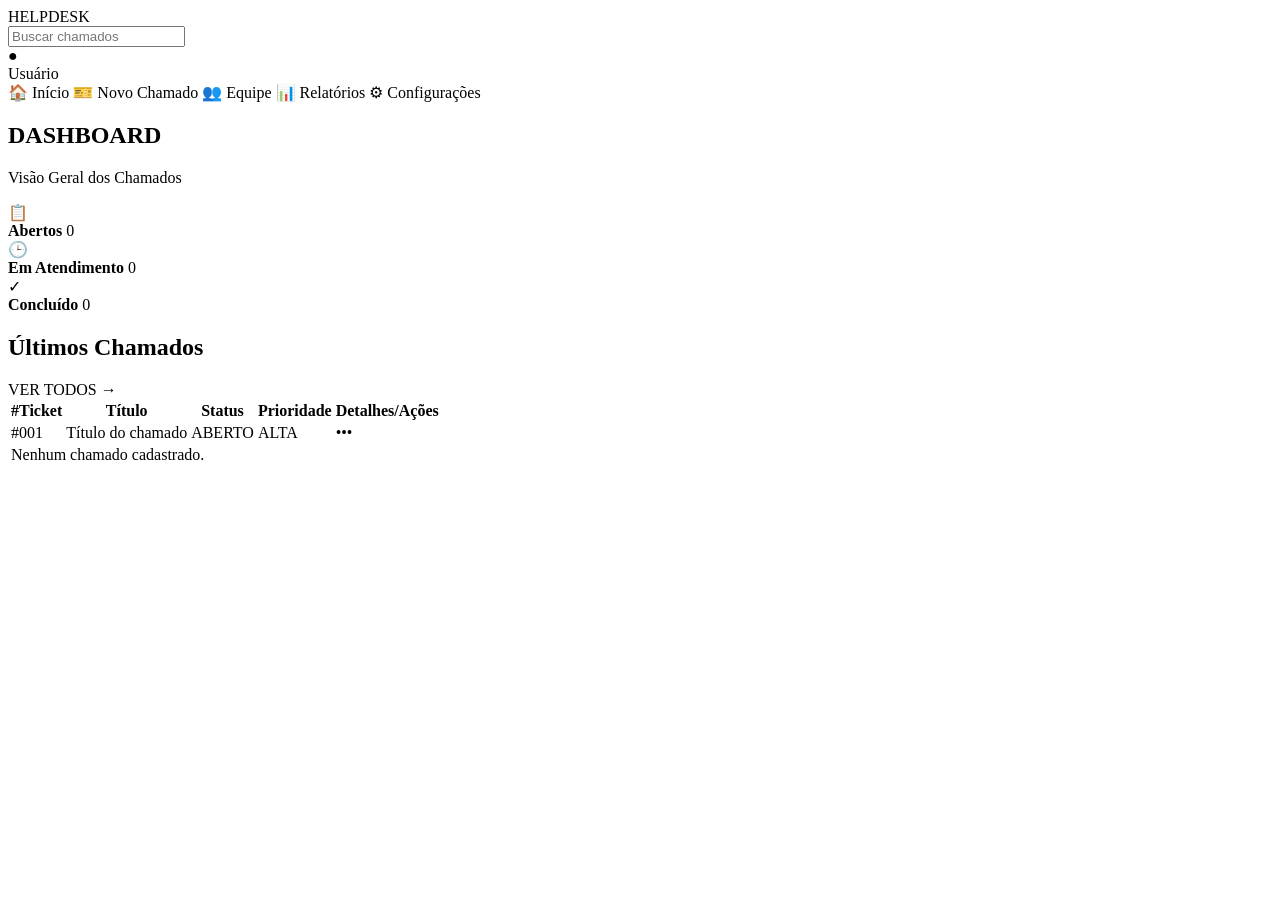
<file: src/main/resources/templates/index.html>
<!doctype html>
<html lang="pt-BR" xmlns:th="http://www.thymeleaf.org">
  <head>
    <meta charset="UTF-8" />
    <meta name="viewport" content="width=device-width, initial-scale=1.0" />

    <title>HelpDesk - Dashboard</title>

    <link rel="stylesheet" th:href="@{/css/style.css}" />
  </head>

  <body>
    <header class="topo">
      <div class="logo">HELPDESK</div>

      <div class="busca-topo">
        <input
          type="text"
          id="buscaChamados"
          placeholder="Buscar chamados"
        />
      </div>

      <div class="usuario">
        <div class="icone-usuario">●</div>

        <span>Usuário</span>
      </div>
    </header>

    <div class="layout">
      <nav class="menu-lateral">
        <a th:href="@{/}" class="ativo">
          🏠 Início
        </a>

        <a th:href="@{/novo-chamado}">
          🎫 Novo Chamado
        </a>

        <a th:href="@{/equipe}">
          👥 Equipe
        </a>

        <a th:href="@{/relatorios}">
          📊 Relatórios
        </a>

        <a th:href="@{/configuracoes}">
          ⚙ Configurações
        </a>
      </nav>

      <main class="conteudo">
        <section class="cabecalho-pagina">
          <h1>DASHBOARD</h1>
          <p>Visão Geral dos Chamados</p>
        </section>

        <section class="cards">
          <div class="card">
            <div class="card-icone">📋</div>

            <div>
              <strong>Abertos</strong>
              <span th:text="${abertos}">0</span>
            </div>
          </div>

          <div class="card">
            <div class="card-icone">🕒</div>

            <div>
              <strong>Em Atendimento</strong>
              <span th:text="${emAtendimento}">0</span>
            </div>
          </div>

          <div class="card">
            <div class="card-icone">✓</div>

            <div>
              <strong>Concluído</strong>
              <span th:text="${concluidos}">0</span>
            </div>
          </div>
        </section>

        <section class="painel">
          <div class="painel-titulo">
            <h2>Últimos Chamados</h2>

            <span>VER TODOS →</span>
          </div>

          <div class="tabela-container">
            <table id="tabelaChamados">
              <thead>
                <tr>
                  <th>#Ticket</th>
                  <th>Título</th>
                  <th>Status</th>
                  <th>Prioridade</th>
                  <th>Detalhes/Ações</th>
                </tr>
              </thead>

              <tbody>
                <tr th:each="chamado : ${chamados}">
                  <td th:text="${'#' + chamado.id}">
                    #001
                  </td>

                  <td th:text="${chamado.titulo}">
                    Título do chamado
                  </td>

                  <td th:text="${chamado.status}">
                    ABERTO
                  </td>

                  <td th:text="${chamado.prioridade}">
                    ALTA
                  </td>

                  <td>
                    <a
                      class="botao-detalhes"
                      th:href="@{/chamados/{id}(id=${chamado.id})}"
                    >
                      •••
                    </a>
                  </td>
                </tr>

                <tr th:if="${#lists.isEmpty(chamados)}">
                  <td colspan="5">
                    Nenhum chamado cadastrado.
                  </td>
                </tr>
              </tbody>
            </table>
          </div>
        </section>
      </main>
    </div>

    <script th:src="@{/js/script.js}"></script>
  </body>
</html>
</file>
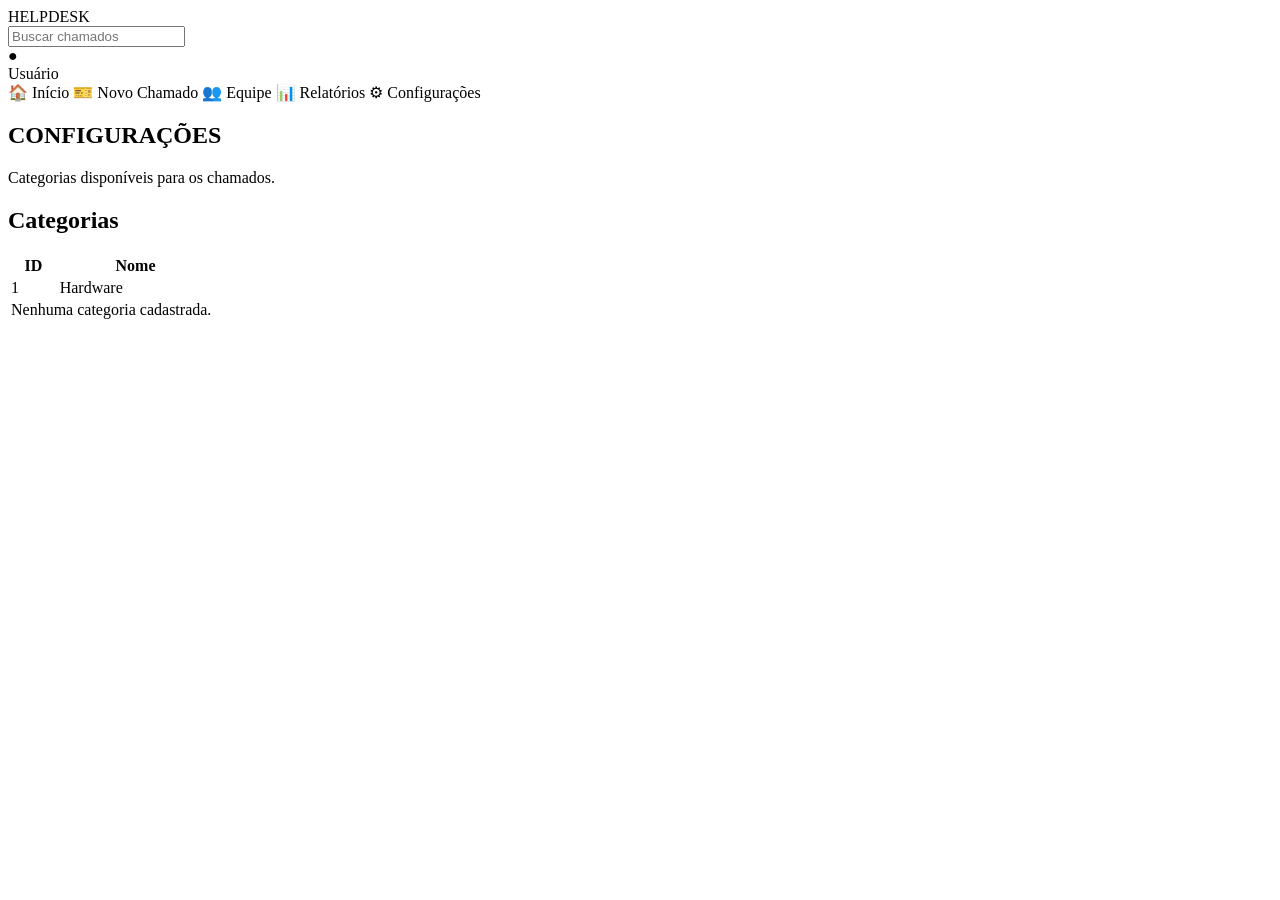
<file: src/main/resources/templates/configuracoes.html>
<!doctype html>
<html lang="pt-BR" xmlns:th="http://www.thymeleaf.org">
  <head>
    <meta charset="UTF-8" />
    <meta name="viewport" content="width=device-width, initial-scale=1.0" />

    <title>HelpDesk - Configurações</title>

    <link rel="stylesheet" th:href="@{/css/style.css}" />
  </head>

  <body>
    <header class="topo">
      <div class="logo">HELPDESK</div>

      <div class="busca-topo">
        <input type="text" placeholder="Buscar chamados" />
      </div>

      <div class="usuario">
        <div class="icone-usuario">●</div>
        <span>Usuário</span>
      </div>
    </header>

    <div class="layout">
      <nav class="menu-lateral">
        <a th:href="@{/}"> 🏠 Início </a>

        <a th:href="@{/novo-chamado}"> 🎫 Novo Chamado </a>

        <a th:href="@{/equipe}"> 👥 Equipe </a>

        <a th:href="@{/relatorios}"> 📊 Relatórios </a>

        <a th:href="@{/configuracoes}" class="ativo"> ⚙ Configurações </a>
      </nav>

      <main class="conteudo">
        <section class="cabecalho-pagina">
          <h1>CONFIGURAÇÕES</h1>
          <p>Categorias disponíveis para os chamados.</p>
        </section>

        <section class="painel">
          <div class="painel-titulo">
            <h2>Categorias</h2>
          </div>

          <div class="tabela-container">
            <table>
              <thead>
                <tr>
                  <th>ID</th>
                  <th>Nome</th>
                </tr>
              </thead>

              <tbody>
                <tr th:each="categoria : ${categorias}">
                  <td th:text="${categoria.id}">1</td>

                  <td th:text="${categoria.nome}">Hardware</td>
                </tr>

                <tr th:if="${#lists.isEmpty(categorias)}">
                  <td colspan="2">Nenhuma categoria cadastrada.</td>
                </tr>
              </tbody>
            </table>
          </div>
        </section>
      </main>
    </div>

    <script th:src="@{/js/script.js}"></script>
  </body>
</html>
</file>
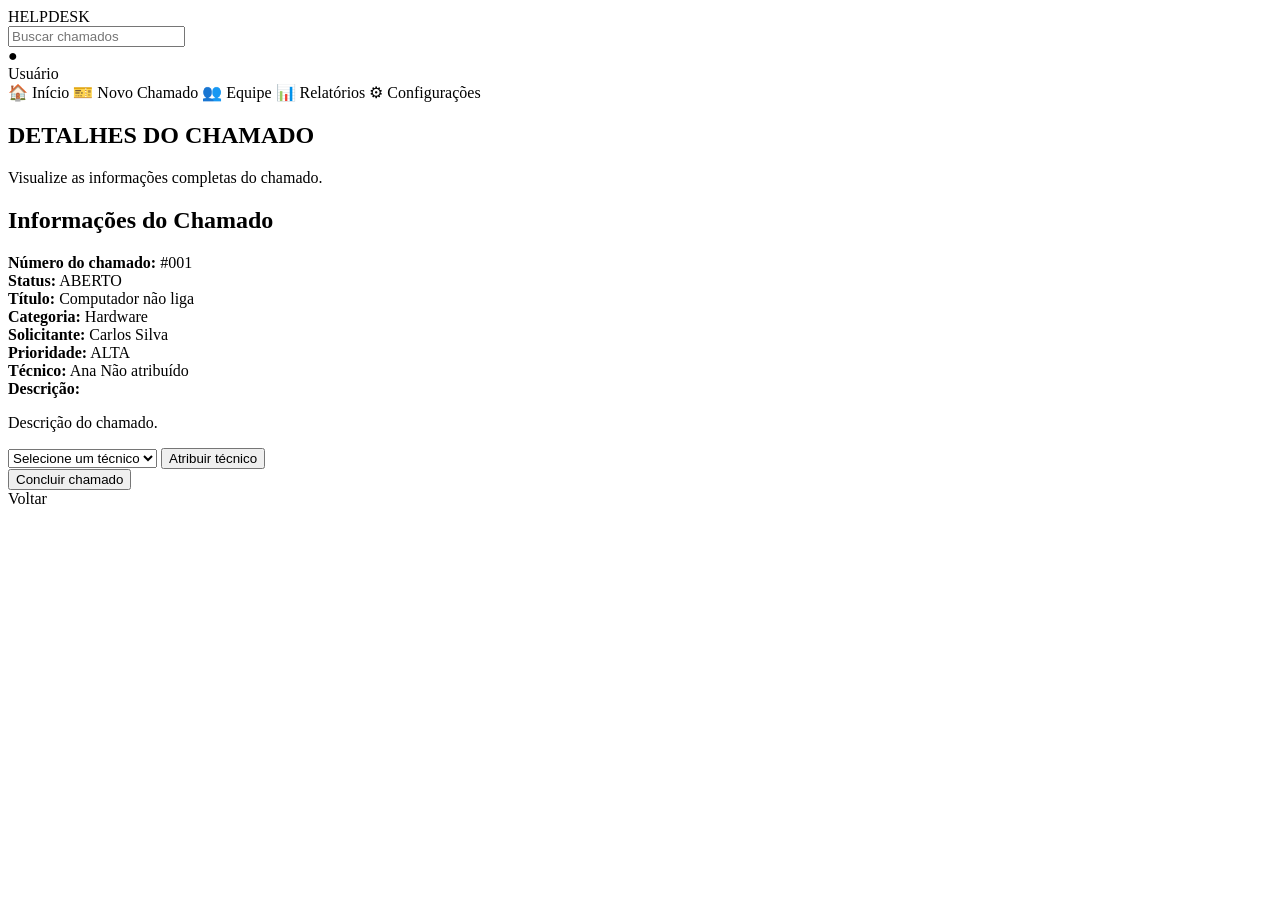
<file: src/main/resources/templates/detalhes-chamado.html>
<!doctype html>
<html lang="pt-BR" xmlns:th="http://www.thymeleaf.org">
  <head>
    <meta charset="UTF-8" />
    <meta name="viewport" content="width=device-width, initial-scale=1.0" />

    <title>HelpDesk - Detalhes do Chamado</title>

    <link rel="stylesheet" th:href="@{/css/style.css}" />
  </head>

  <body>
    <header class="topo">
      <div class="logo">HELPDESK</div>

      <div class="busca-topo">
        <input type="text" placeholder="Buscar chamados" />
      </div>

      <div class="usuario">
        <div class="icone-usuario">●</div>
        <span>Usuário</span>
      </div>
    </header>

    <div class="layout">
      <nav class="menu-lateral">
        <a th:href="@{/}"> 🏠 Início </a>

        <a th:href="@{/novo-chamado}"> 🎫 Novo Chamado </a>

        <a th:href="@{/equipe}"> 👥 Equipe </a>

        <a th:href="@{/relatorios}"> 📊 Relatórios </a>

        <a th:href="@{/configuracoes}"> ⚙ Configurações </a>
      </nav>

      <main class="conteudo">
        <section class="cabecalho-pagina">
          <h1>DETALHES DO CHAMADO</h1>

          <p>Visualize as informações completas do chamado.</p>
        </section>

        <section class="painel detalhes">
          <div class="painel-titulo">
            <h2>Informações do Chamado</h2>
          </div>

          <div class="grade-detalhes">
            <div class="item-detalhe">
              <strong>Número do chamado:</strong>

              <span th:text="${'#' + chamado.id}"> #001 </span>
            </div>

            <div class="item-detalhe">
              <strong>Status:</strong>

              <span
                id="statusChamado"
                class="status"
                th:text="${chamado.status}"
              >
                ABERTO
              </span>
            </div>

            <div class="item-detalhe">
              <strong>Título:</strong>

              <span th:text="${chamado.titulo}"> Computador não liga </span>
            </div>

            <div class="item-detalhe">
              <strong>Categoria:</strong>

              <span th:text="${chamado.categoria.nome}"> Hardware </span>
            </div>

            <div class="item-detalhe">
              <strong>Solicitante:</strong>

              <span th:text="${chamado.solicitante.nome}"> Carlos Silva </span>
            </div>

            <div class="item-detalhe">
              <strong>Prioridade:</strong>

              <span th:text="${chamado.prioridade}"> ALTA </span>
            </div>

            <div class="item-detalhe">
              <strong>Técnico:</strong>

              <span
                th:if="${chamado.tecnico != null}"
                th:text="${chamado.tecnico.nome}"
              >
                Ana
              </span>

              <span th:if="${chamado.tecnico == null}"> Não atribuído </span>
            </div>
          </div>

          <div class="descricao-detalhes">
            <strong>Descrição:</strong>

            <p th:text="${chamado.descricao}">Descrição do chamado.</p>
          </div>

          <!-- ATRIBUIÇÃO DE TÉCNICO -->

          <div class="acoes-detalhes" th:if="${chamado.tecnico == null}">
            <form
              th:action="@{/chamados/{id}/atribuir(id=${chamado.id})}"
              method="post"
            >
              <select name="tecnicoId" required>
                <option value="">Selecione um técnico</option>

                <option
                  th:each="usuario : ${usuarios}"
                  th:value="${usuario.id}"
                  th:text="${usuario.nome}"
                >
                  Usuário
                </option>
              </select>

              <button type="submit" class="botao-principal">
                Atribuir técnico
              </button>
            </form>
          </div>

          <!-- CONCLUSÃO -->

          <div class="acoes-detalhes">
            <form
              th:if="${chamado.tecnico != null and chamado.status.name() != 'CONCLUIDO'}"
              th:action="@{/chamados/{id}/concluir(id=${chamado.id})}"
              method="post"
            >
              <button type="submit" id="btnConcluir" class="botao-principal">
                Concluir chamado
              </button>
            </form>

            <a th:href="@{/}" class="botao-secundario"> Voltar </a>
          </div>
        </section>
      </main>
    </div>

    <script th:src="@{/js/script.js}"></script>
  </body>
</html>
</file>
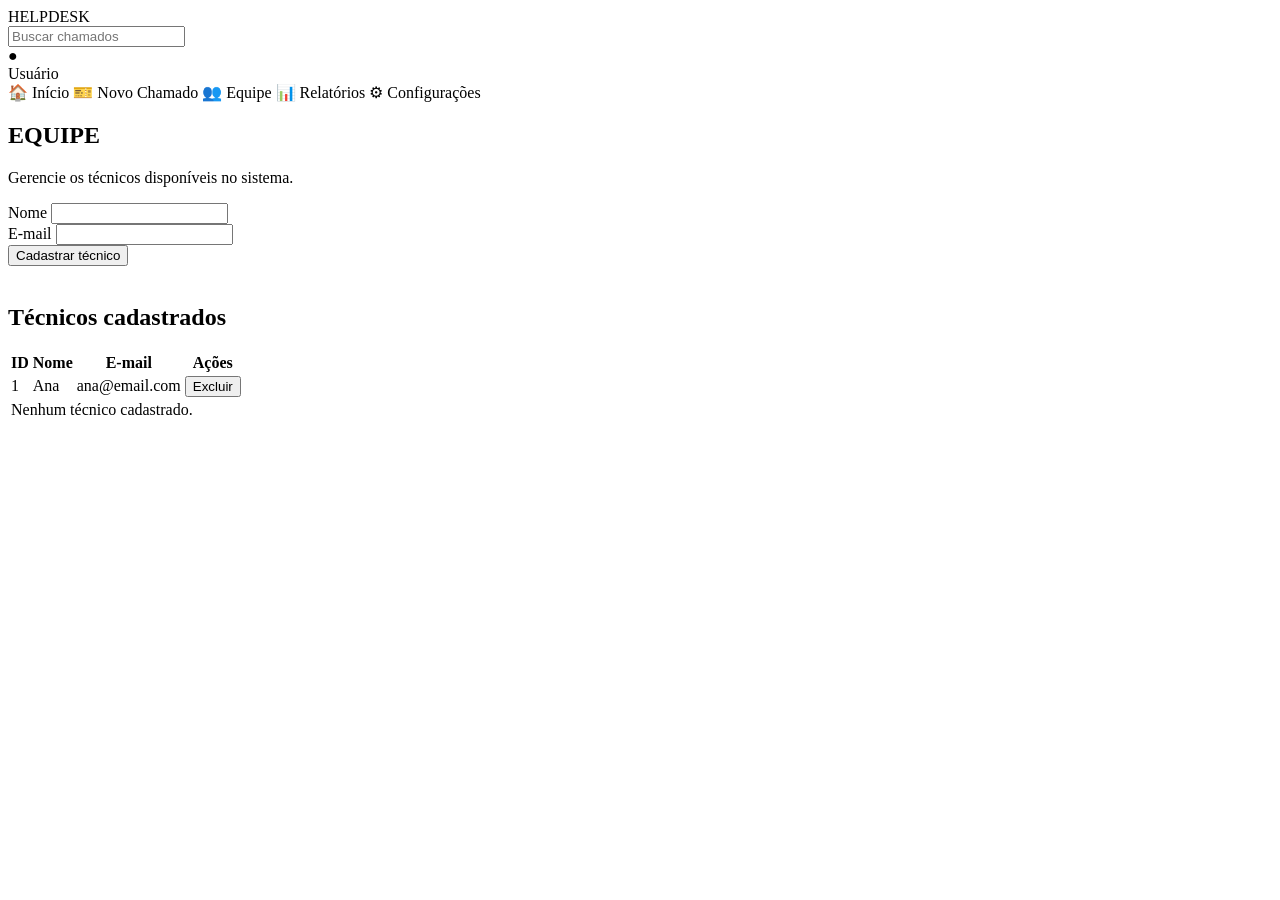
<file: src/main/resources/templates/equipe.html>
<!doctype html>
<html lang="pt-BR" xmlns:th="http://www.thymeleaf.org">
  <head>
    <meta charset="UTF-8" />
    <meta name="viewport" content="width=device-width, initial-scale=1.0" />

    <title>HelpDesk - Equipe</title>

    <link rel="stylesheet" th:href="@{/css/style.css}" />
  </head>

  <body>
    <header class="topo">
      <div class="logo">HELPDESK</div>

      <div class="busca-topo">
        <input type="text" placeholder="Buscar chamados" />
      </div>

      <div class="usuario">
        <div class="icone-usuario">●</div>
        <span>Usuário</span>
      </div>
    </header>

    <div class="layout">
      <nav class="menu-lateral">
        <a th:href="@{/}"> 🏠 Início </a>

        <a th:href="@{/novo-chamado}"> 🎫 Novo Chamado </a>

        <a th:href="@{/equipe}" class="ativo"> 👥 Equipe </a>

        <a th:href="@{/relatorios}"> 📊 Relatórios </a>

        <a th:href="@{/configuracoes}"> ⚙ Configurações </a>
      </nav>

      <main class="conteudo">
        <section class="cabecalho-pagina">
          <h1>EQUIPE</h1>
          <p>Gerencie os técnicos disponíveis no sistema.</p>
        </section>
        <p th:if="${erro}" th:text="${erro}" class="mensagem erro"></p>

        <p th:if="${sucesso}" th:text="${sucesso}" class="mensagem sucesso"></p>

        <section class="formulario-container">
          <form th:action="@{/equipe/cadastrar}" method="post">
            <div class="linha-formulario">
              <div class="campo">
                <label for="nome">Nome</label>

                <input type="text" id="nome" name="nome" required />
              </div>

              <div class="campo">
                <label for="email">E-mail</label>

                <input type="email" id="email" name="email" required />
              </div>
            </div>

            <div class="acoes-formulario">
              <button type="submit" class="botao-principal">
                Cadastrar técnico
              </button>
            </div>
          </form>
        </section>

        <br />

        <section class="painel">
          <div class="painel-titulo">
            <h2>Técnicos cadastrados</h2>
          </div>

          <div class="tabela-container">
            <table>
              <thead>
                <tr>
                  <th>ID</th>
                  <th>Nome</th>
                  <th>E-mail</th>
                  <th>Ações</th>
                </tr>
              </thead>

              <tbody>
                <tr th:each="usuario : ${usuarios}">
                  <td th:text="${usuario.id}">1</td>

                  <td th:text="${usuario.nome}">Ana</td>

                  <td th:text="${usuario.email}">ana@email.com</td>

                  <td>
                    <form
                      th:action="@{/equipe/{id}/excluir(id=${usuario.id})}"
                      method="post"
                    >
                      <button
                        type="submit"
                        class="botao-secundario"
                        onclick="
                          return confirm('Deseja excluir este técnico?');
                        "
                      >
                        Excluir
                      </button>
                    </form>
                  </td>
                </tr>

                <tr th:if="${#lists.isEmpty(usuarios)}">
                  <td colspan="4">Nenhum técnico cadastrado.</td>
                </tr>
              </tbody>
            </table>
          </div>
        </section>
      </main>
    </div>

    <script th:src="@{/js/script.js}"></script>
  </body>
</html>
</file>
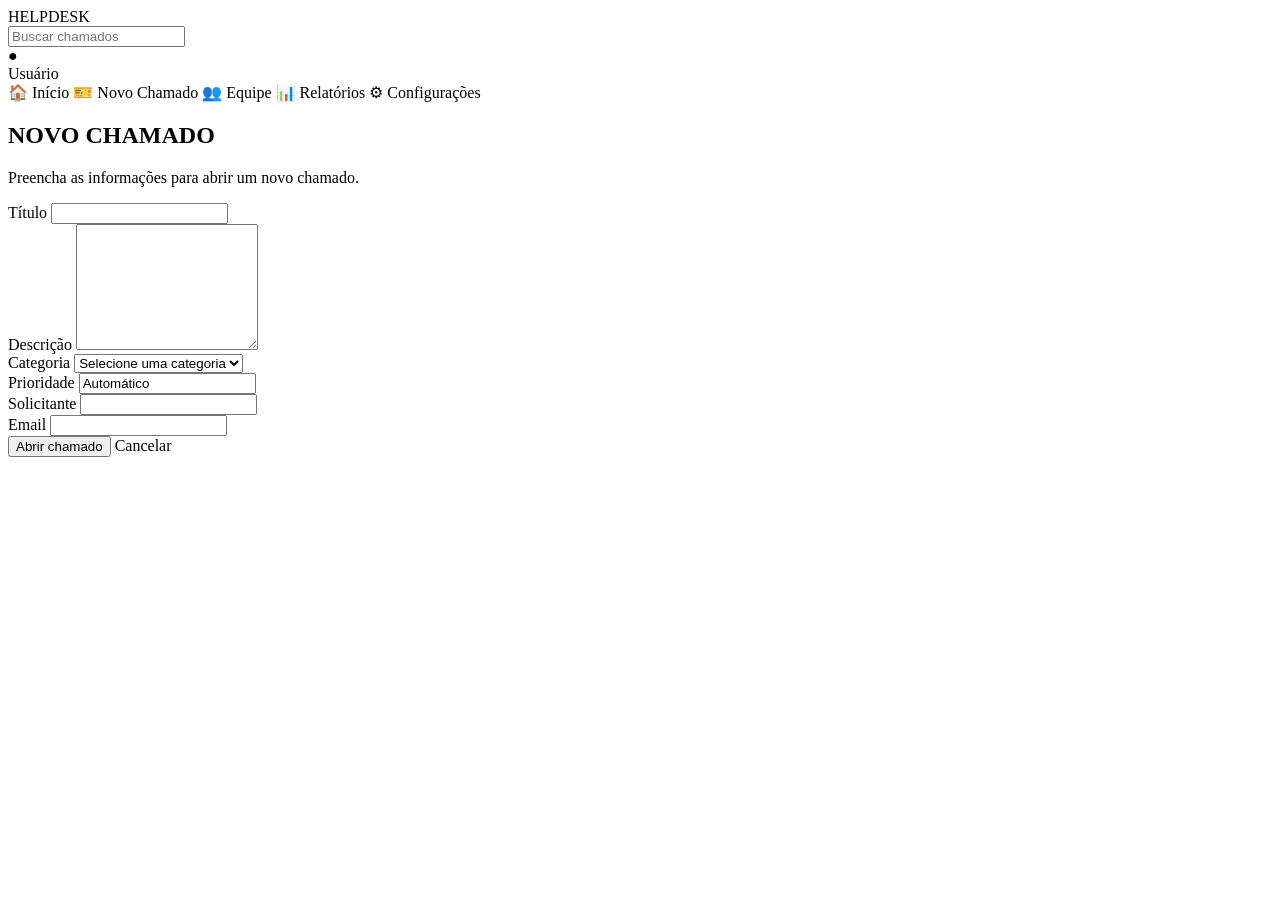
<file: src/main/resources/templates/novo-chamado.html>
<!doctype html>
<html lang="pt-BR" xmlns:th="http://www.thymeleaf.org">
  <head>
    <meta charset="UTF-8" />
    <meta name="viewport" content="width=device-width, initial-scale=1.0" />

    <title>HelpDesk - Novo Chamado</title>

    <link rel="stylesheet" th:href="@{/css/style.css}" />
  </head>

  <body>
    <header class="topo">
      <div class="logo">HELPDESK</div>

      <div class="busca-topo">
        <input type="text" placeholder="Buscar chamados" />
      </div>

      <div class="usuario">
        <div class="icone-usuario">●</div>
        <span>Usuário</span>
      </div>
    </header>

    <div class="layout">

      <nav class="menu-lateral">

        <a th:href="@{/}">
          🏠 Início
        </a>

        <a th:href="@{/novo-chamado}" class="ativo">
          🎫 Novo Chamado
        </a>

        <a th:href="@{/equipe}">
          👥 Equipe
        </a>

        <a th:href="@{/relatorios}">
          📊 Relatórios
        </a>

        <a th:href="@{/configuracoes}">
          ⚙ Configurações
        </a>

      </nav>

      <main class="conteudo">

        <section class="cabecalho-pagina">
          <h1>NOVO CHAMADO</h1>
          <p>Preencha as informações para abrir um novo chamado.</p>
        </section>

        <section class="formulario-container">

          <form
            id="formChamado"
            th:action="@{/novo-chamado}"
            method="post"
          >

            <div class="campo campo-grande">

              <label for="titulo">
                Título
              </label>

              <input
                type="text"
                id="titulo"
                name="titulo"
                required
              />

            </div>

            <div class="campo campo-grande">

              <label for="descricao">
                Descrição
              </label>

              <textarea
                id="descricao"
                name="descricao"
                rows="8"
                required
              ></textarea>

            </div>

            <div class="linha-formulario">

              <div class="campo">

                <label for="categoria">
                  Categoria
                </label>

                <select
                  id="categoria"
                  name="categoriaId"
                  required
                >

                  <option value="">
                    Selecione uma categoria
                  </option>

                  <option
                    th:each="categoria : ${categorias}"
                    th:value="${categoria.id}"
                    th:text="${categoria.nome}"
                  >
                    Categoria
                  </option>

                </select>

              </div>

              <div class="campo">

                <label for="prioridade">
                  Prioridade
                </label>

                <input
                  type="text"
                  id="prioridade"
                  value="Automático"
                  readonly
                />

              </div>

            </div>

            <div class="linha-formulario">

              <div class="campo">

                <label for="solicitante">
                  Solicitante
                </label>

                <input
                  type="text"
                  id="solicitante"
                  name="solicitante"
                  required
                />

              </div>

              <div class="campo">

                <label for="email">
                  Email
                </label>

                <input
                  type="email"
                  id="email"
                  name="email"
                  required
                />

              </div>

            </div>

            <div class="acoes-formulario">

              <button
                type="submit"
                class="botao-principal"
              >
                Abrir chamado
              </button>

              <a
                th:href="@{/}"
                class="botao-secundario"
              >
                Cancelar
              </a>

            </div>

          </form>

        </section>

      </main>

    </div>

    <script th:src="@{/js/script.js}"></script>
  </body>
</html>
</file>
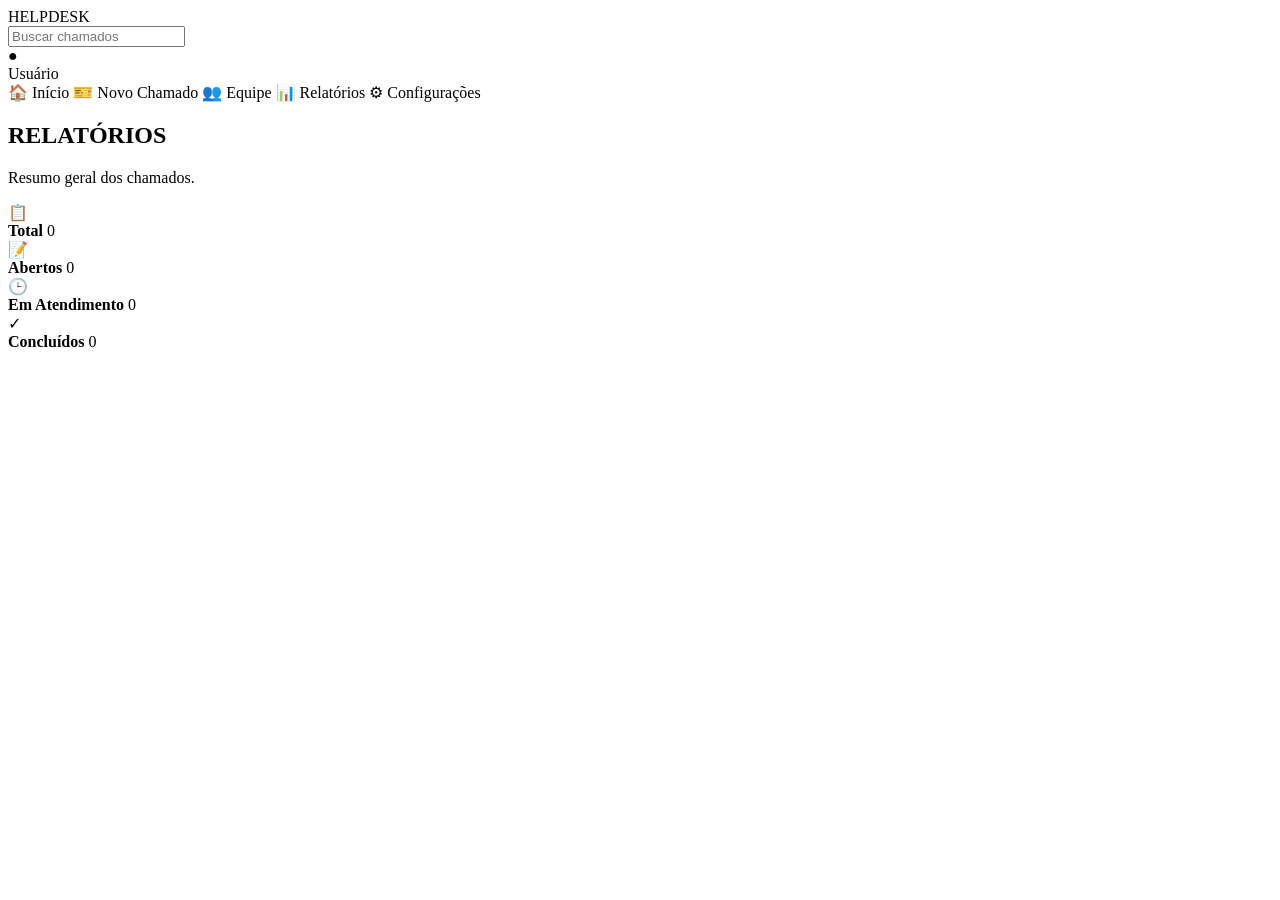
<file: src/main/resources/templates/relatorios.html>
<!doctype html>
<html lang="pt-BR" xmlns:th="http://www.thymeleaf.org">
  <head>
    <meta charset="UTF-8" />
    <meta name="viewport" content="width=device-width, initial-scale=1.0" />

    <title>HelpDesk - Relatórios</title>

    <link rel="stylesheet" th:href="@{/css/style.css}" />
  </head>

  <body>
    <header class="topo">
      <div class="logo">HELPDESK</div>

      <div class="busca-topo">
        <input type="text" placeholder="Buscar chamados" />
      </div>

      <div class="usuario">
        <div class="icone-usuario">●</div>
        <span>Usuário</span>
      </div>
    </header>

    <div class="layout">
      <nav class="menu-lateral">
        <a th:href="@{/}"> 🏠 Início </a>

        <a th:href="@{/novo-chamado}"> 🎫 Novo Chamado </a>

        <a th:href="@{/equipe}"> 👥 Equipe </a>

        <a th:href="@{/relatorios}" class="ativo"> 📊 Relatórios </a>

        <a th:href="@{/configuracoes}"> ⚙ Configurações </a>
      </nav>

      <main class="conteudo">
        <section class="cabecalho-pagina">
          <h1>RELATÓRIOS</h1>
          <p>Resumo geral dos chamados.</p>
        </section>

        <section class="cards relatorio-cards">
          <div class="card">
            <div class="card-icone">📋</div>

            <div>
              <strong>Total</strong>
              <span th:text="${total}">0</span>
            </div>
          </div>

          <div class="card">
            <div class="card-icone">📝</div>

            <div>
              <strong>Abertos</strong>
              <span th:text="${abertos}">0</span>
            </div>
          </div>

          <div class="card">
            <div class="card-icone">🕒</div>

            <div>
              <strong>Em Atendimento</strong>
              <span th:text="${emAtendimento}">0</span>
            </div>
          </div>

          <div class="card">
            <div class="card-icone">✓</div>

            <div>
              <strong>Concluídos</strong>
              <span th:text="${concluidos}">0</span>
            </div>
          </div>
        </section>
      </main>
    </div>

    <script th:src="@{/js/script.js}"></script>
  </body>
</html>
</file>
